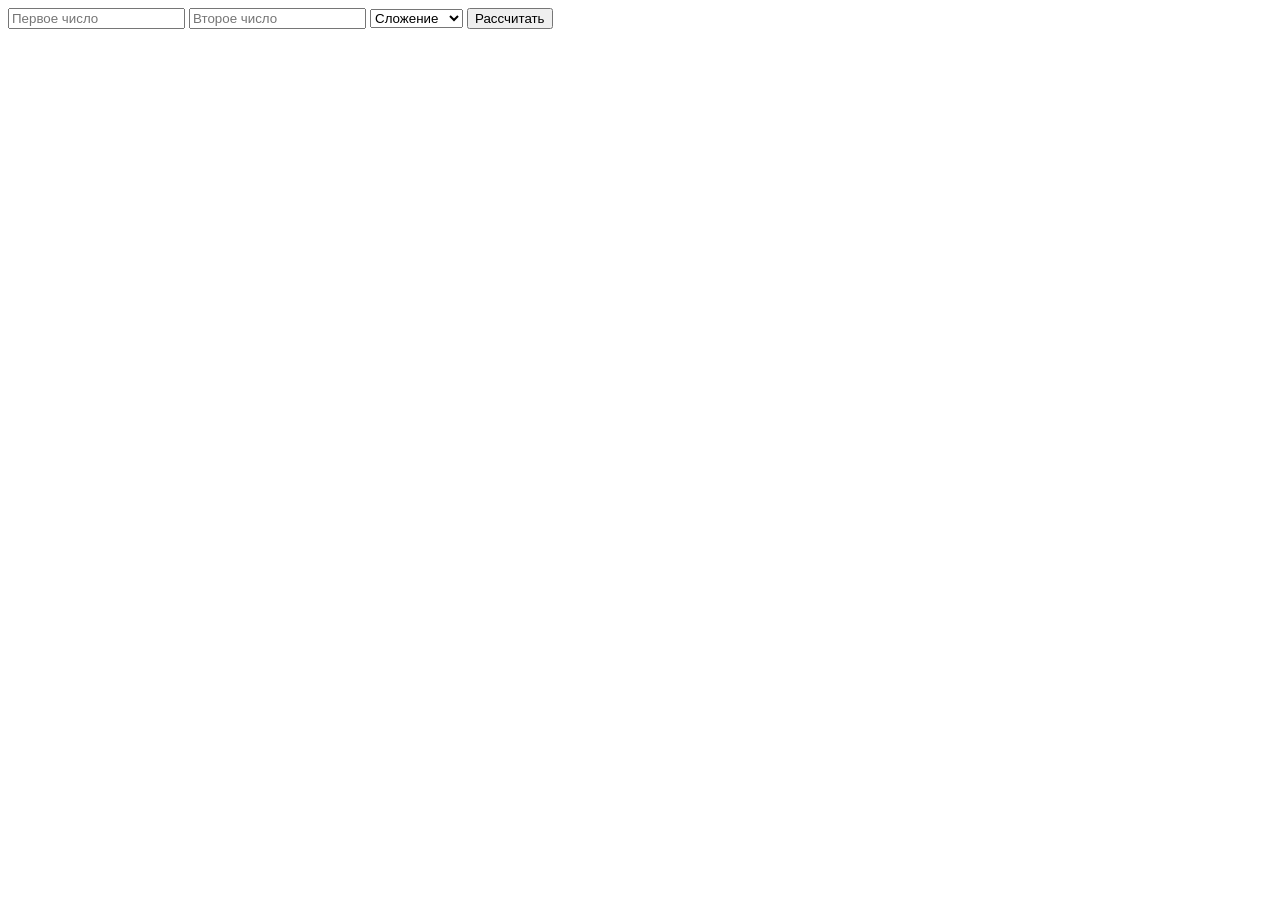
<file: 10.html>
<!DOCTYPE html>
<html lang="en">
<head>
    <meta charset="UTF-8">
    <meta name="viewport" content="width=device-width, initial-scale=1.0">
    <title>10</title>
</head>
<body>
    <input type="number" id="number1" placeholder="Первое число">
    <input type="number" id="number2" placeholder="Второе число">
    <select id="operation">
        <option value="add">Сложение</option>
        <option value="subtract">Вычитание</option>
        <option value="multiply">Умножение</option>
        <option value="divide">Деление</option>
    </select>
    <button onclick="calculate()">Рассчитать</button>
    <p id="result"></p>

    <script>
        // Напишите ваш JavaScript код здесь
    </script>
</body>
</html>
</file>
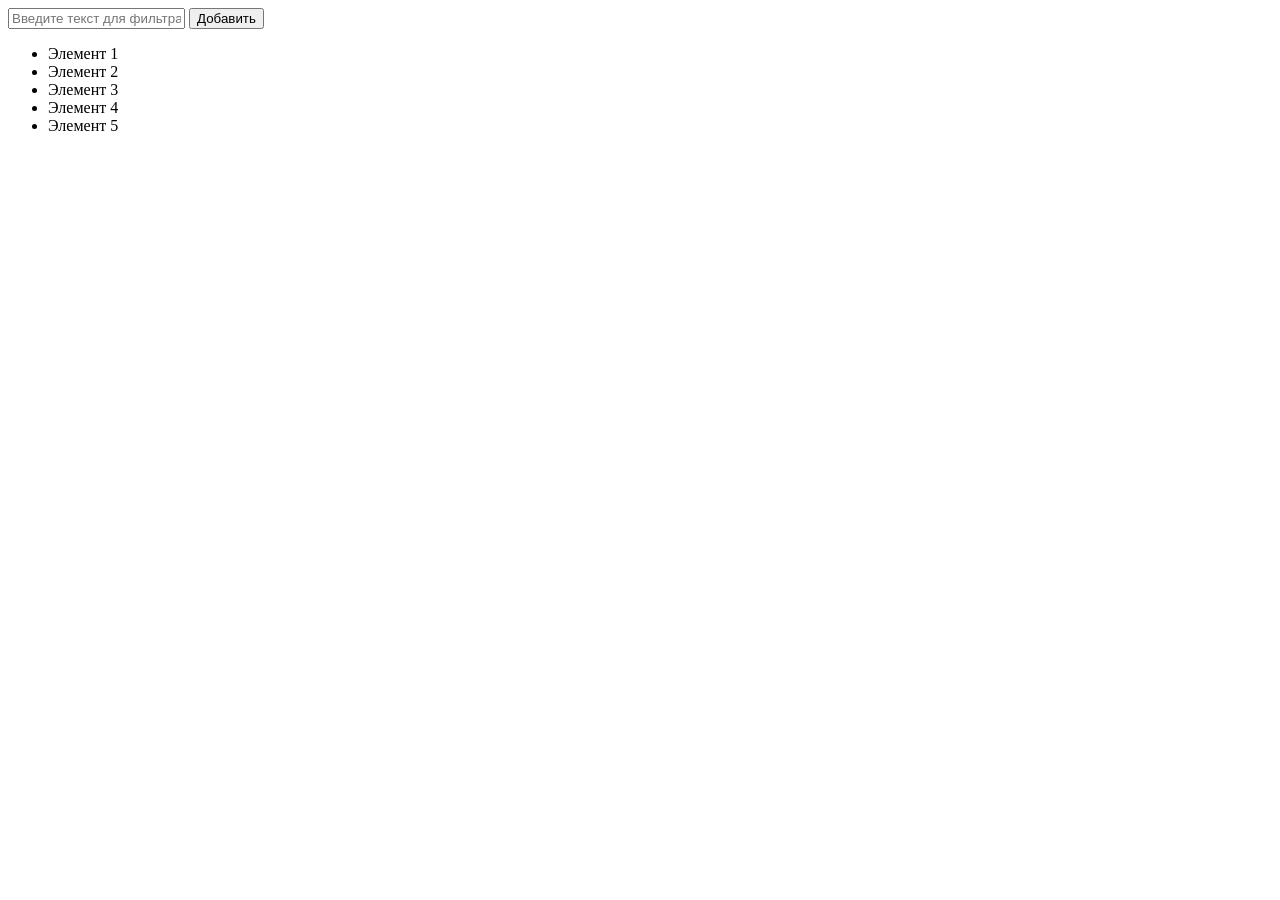
<file: 2.html>
<!DOCTYPE html>
<html lang="en">
<head>
    <meta charset="UTF-8">
    <meta name="viewport" content="width=device-width, initial-scale=1.0">
    <title>2</title>
</head>
<body>
    <input type="text" id="filterInput" placeholder="Введите текст для фильтрации...">
    <button onclick="knopka()">Добавить</button>
    <ul id="itemList">
        <li>Элемент 1</li>
        <li>Элемент 2</li>
        <li>Элемент 3</li>
        <li>Элемент 4</li>
        <li>Элемент 5</li>
    </ul>
    <script src="2.js"></script>
</body>
</html>
</file>
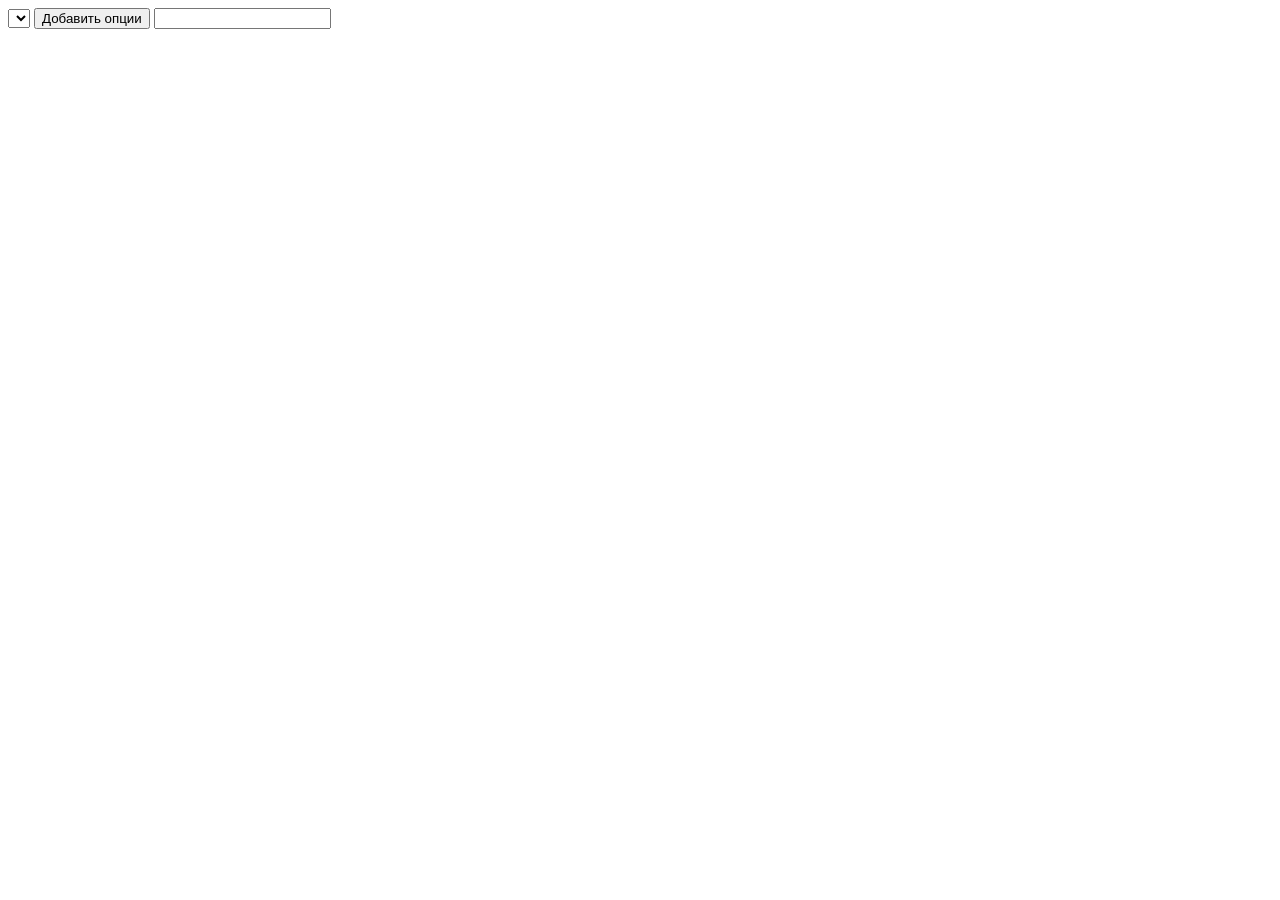
<file: 6.html>
<!DOCTYPE html>
<html lang="en">
<head>
    <meta charset="UTF-8">
    <meta name="viewport" content="width=device-width, initial-scale=1.0">
    <title>6</title>
</head>
<body>
    <select id="dropdown">
        <!-- Опции будут добавляться сюда -->
    </select>
    <button onclick="addOptions()">Добавить опции</button>
    <input type="polik" id="pole">
    <script src="6.js"></script>

</body>
</html>
</file>
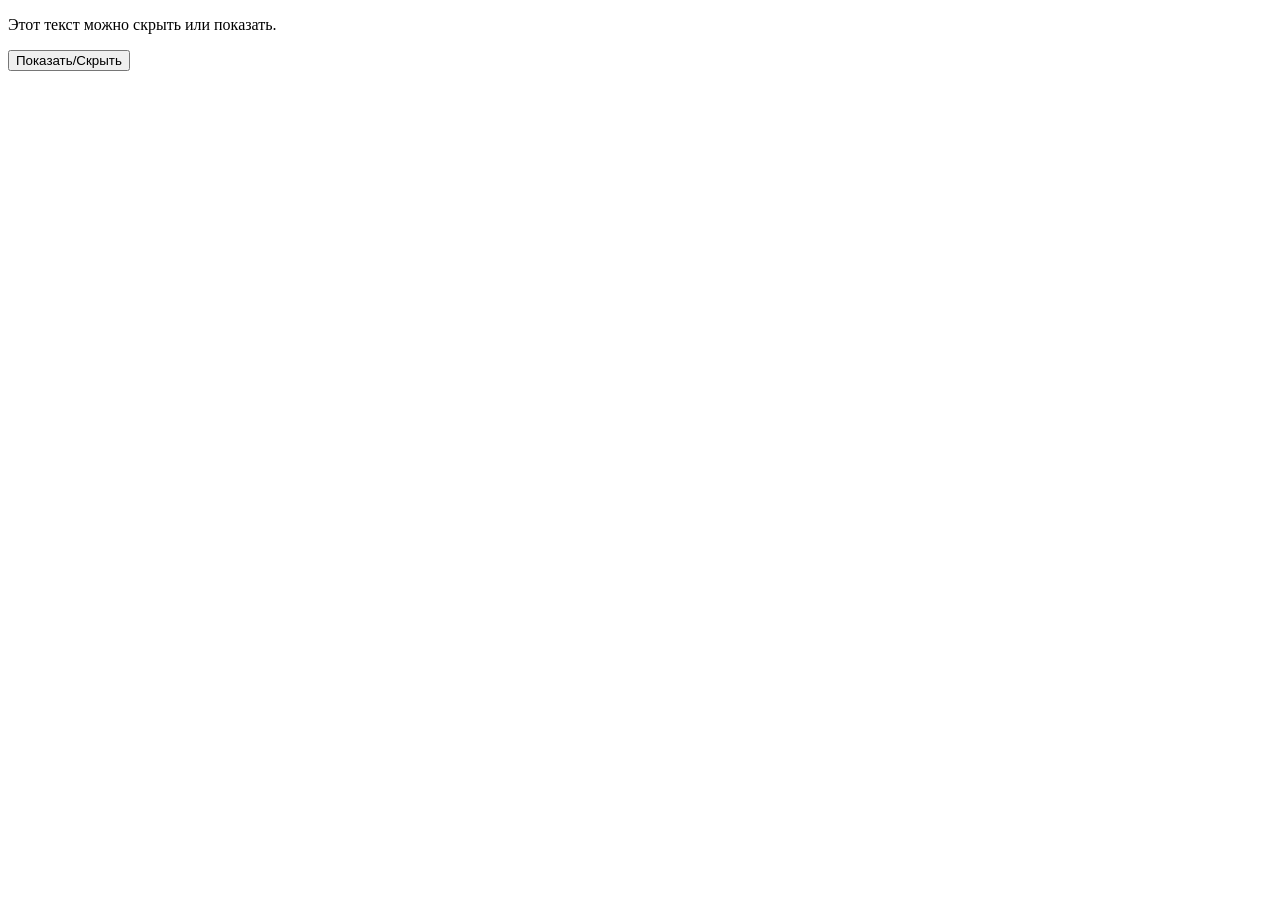
<file: 8.html>
<!DOCTYPE html>
<html lang="en">
<head>
    <meta charset="UTF-8">
    <meta name="viewport" content="width=device-width, initial-scale=1.0">
    <title>8</title>
</head>
<body>
    <p id="text">Этот текст можно скрыть или показать.</p>
    <button onclick="toggleText()">Показать/Скрыть</button>
</body>
</html>
</file>
